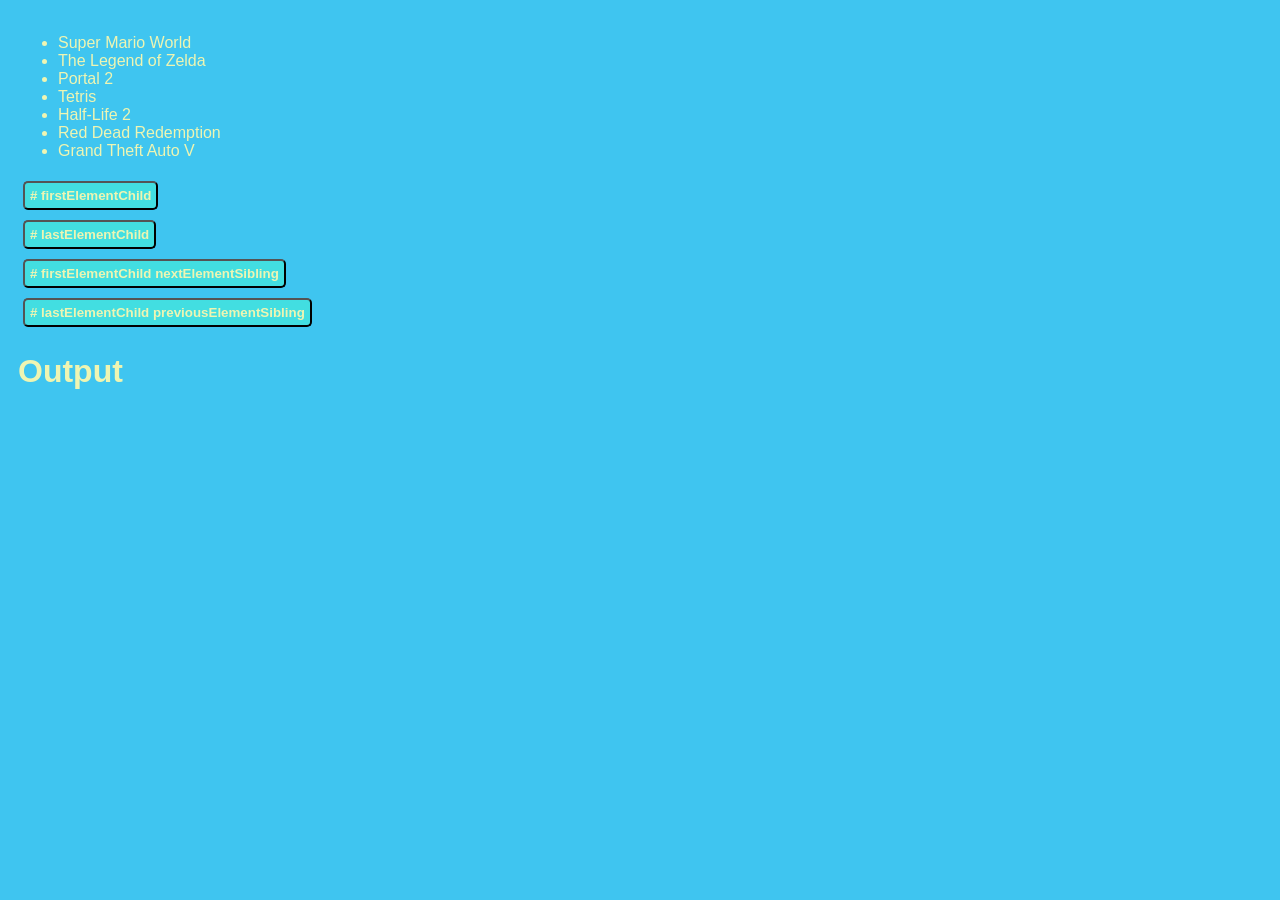
<file: lvl1_3/index.html>
<!DOCTYPE html>
<html lang="en">

<head>
    <meta charset="UTF-8">
    <meta http-equiv="X-UA-Compatible" content="IE=edge">
    <meta name="viewport" content="width=device-width, initial-scale=1.0">
    <title>Aufgabe 1_3</title>
    <link rel="stylesheet" href="./style.css">
</head>

<body>
    <ul id="myList">
        <li>Super Mario World</li>
        <li>The Legend of Zelda</li>
        <li>Portal 2</li>
        <li>Tetris</li>
        <li>Half-Life 2</li>
        <li>Red Dead Redemption</li>
        <li>Grand Theft Auto V</li>
    </ul>
    <div class="unten">
        <button># firstElementChild</button><br>
        <button># lastElementChild</button><br>
        <button># firstElementChild nextElementSibling</button><br>
        <button># lastElementChild previousElementSibling</button>
    </div>

    <h1>Output</h1>
    <output></output>

    <script src="./main.js"></script>
</body>

</html>
</file>
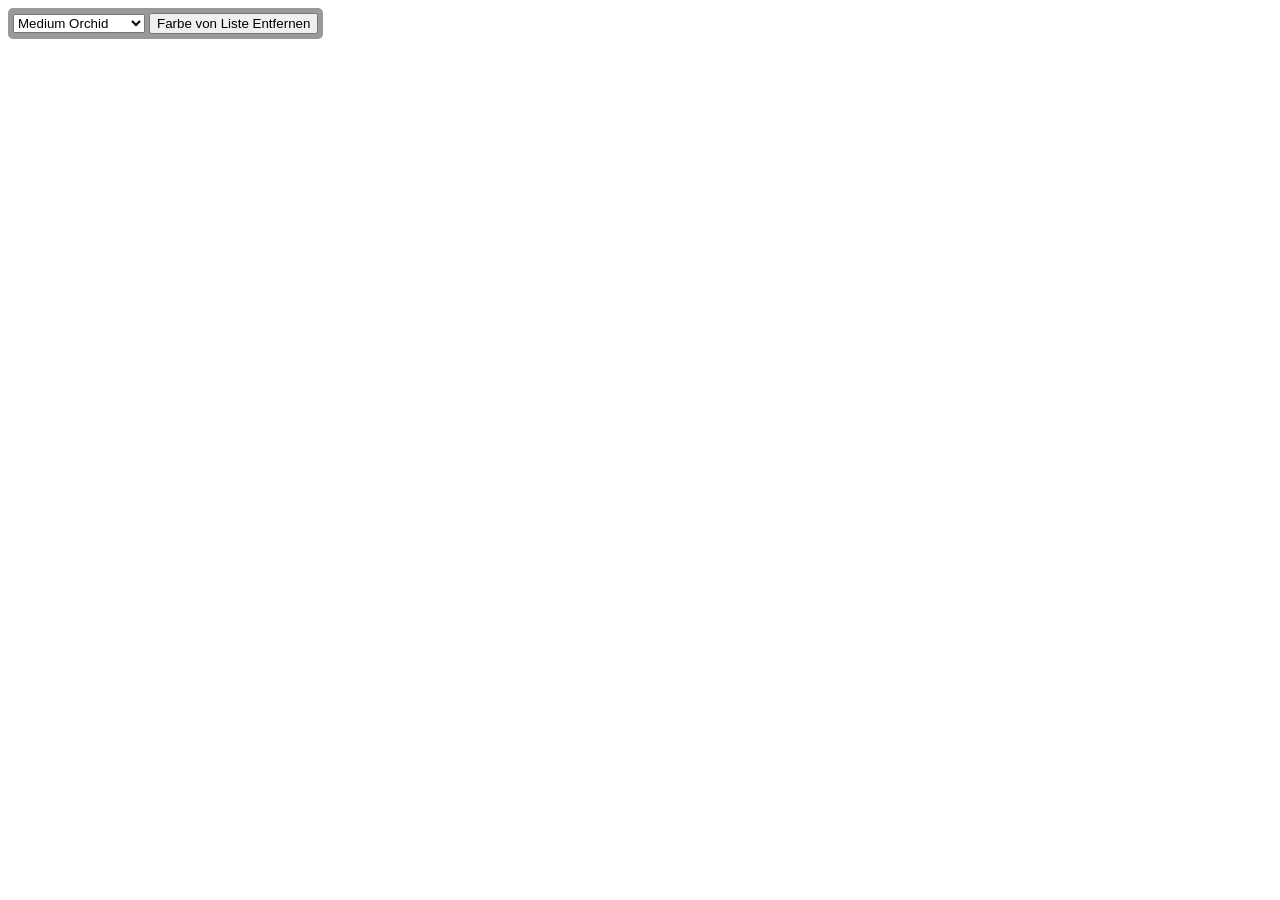
<file: lvl1_9/index.html>
<!DOCTYPE html>
<html lang="en">

<head>
    <meta charset="UTF-8">
    <meta http-equiv="X-UA-Compatible" content="IE=edge">
    <meta name="viewport" content="width=device-width, initial-scale=1.0">
    <title>Aufgabe 1_3</title>
    <link rel="stylesheet" href="./style.css">
</head>

<body>
    <form>
        <select id="farbeAuswahlen">
            <option>Medium Orchid</option>
            <option>Mint Cream</option>
            <option>Dodger Blue</option>
            <option>Goldenrod</option>
            <option>Wheat</option>
            <option>Medium Turquoise</option>
            <option>Moccasin</option>
            <option>Fire Brick</option>
            <option>Lime Green</option>
            <option>Slate Gray</option>
        </select>
        <button id="button">Farbe von Liste Entfernen</button>
    </form>
    <script src="./main.js"></script>
</body>

</html>
</file>
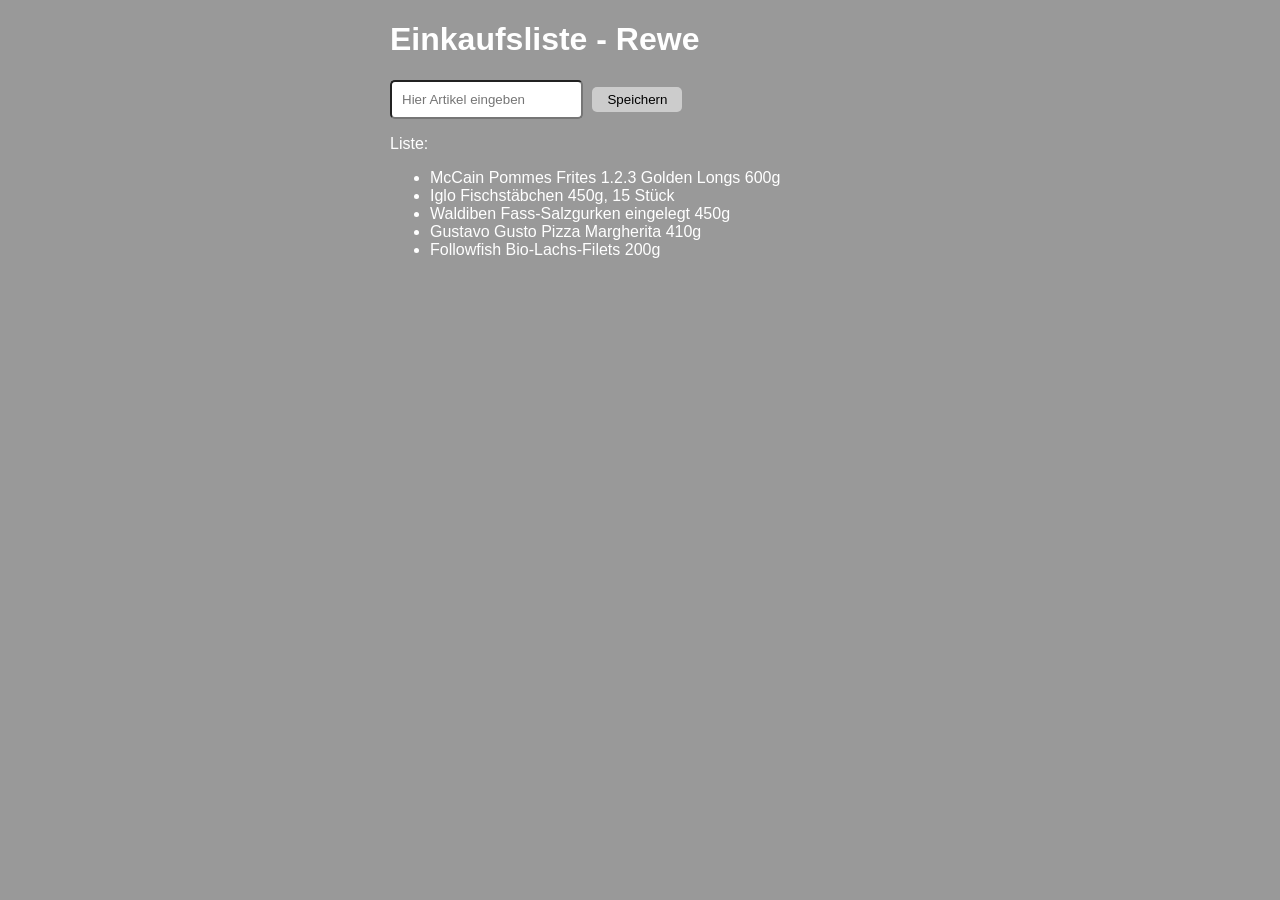
<file: lvl2_8/index.html>
<!DOCTYPE html>
<html lang="en">

<head>
    <meta charset="UTF-8">
    <meta http-equiv="X-UA-Compatible" content="IE=edge">
    <meta name="viewport" content="width=device-width, initial-scale=1.0">
    <title>Aufgabe 1_3</title>
    <link rel="stylesheet" href="./style.css">
</head>

<body>

    <div>
        <h1>Einkaufsliste - Rewe</h1>
        <input id="userinput" type="text" placeholder="Hier Artikel eingeben">
        <input id="enter" type="submit" value="Speichern"></input>
        <p>Liste:</p>
        <ul>
            <li>McCain Pommes Frites 1.2.3 Golden Longs 600g</li>
            <li>Iglo Fischstäbchen 450g, 15 Stück</li>
            <li>Waldiben Fass-Salzgurken eingelegt 450g</li>
            <li>Gustavo Gusto Pizza Margherita 410g</li>
            <li>Followfish Bio-Lachs-Filets 200g</li>
        </ul>
    </div>

    <script src="./main.js"></script>
</body>

</html>
</file>
<file: lvl1_3/style.css>
body {
    font-family: Verdana, Geneva, Tahoma, sans-serif;
    padding: 10px;
    background: #3fc5f0;
    color: #eef5b2;
}

button {
    padding: 5px;
    margin: 5px;
    border-radius: 5px;
    background: #42dee1;
    color: #eef5b2;
    font-weight: bold;
}

output {
    display: block;
    padding: 20px;
    font-weight: bold;
}
</file>
<file: lvl1_9/style.css>
form {
    padding: 5px;
    display: inline-block;
    background: #999;
    border-radius: 5px;
}

input {
    background: #333;
    color: white;
}
</file>
<file: lvl2_8/style.css>
body {
    background-color: #999;
    font-family: Verdana, Geneva, Tahoma, sans-serif;
    color: white;

}

div {
    width: 500px;
    height: 500px;
    margin: auto;
}

input[type=text] {
    border-radius: 5px;
    padding: 10px;
}

input[type=submit] {
    padding: 5px 15px;
    background: #ccc;
    border: 0 none;
    margin: 5px;
    cursor: pointer;
    border-radius: 5px;
}
</file>
